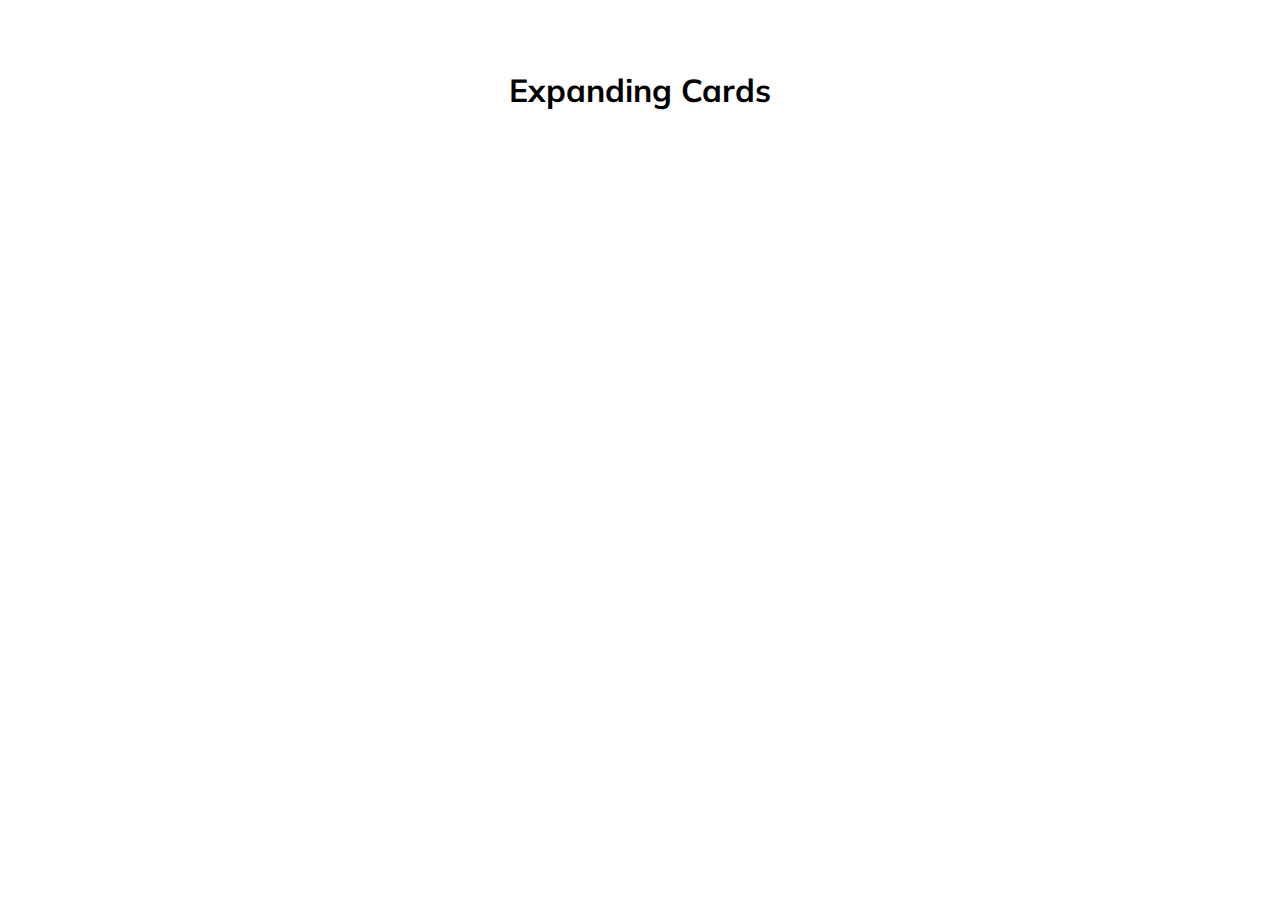
<file: 1_Expanding_Cards/index.html>
<!DOCTYPE html>
<html lang="en">
<head>
    <meta charset="UTF-8">
    <meta http-equiv="X-UA-Compatible" content="IE=edge">
    <meta name="viewport" content="width=device-width, initial-scale=1.0">
    <link rel="stylesheet"  href="styles.css" type="text/css">
    <link rel="stylesheet" href="https://cdnjs.cloudflare.com/ajax/libs/font-awesome/5.15.3/css/all.min.css" integrity="sha512-iBBXm8fW90+nuLcSKlbmrPcLa0OT92xO1BIsZ+ywDWZCvqsWgccV3gFoRBv0z+8dLJgyAHIhR35VZc2oM/gI1w==" crossorigin="anonymous" />
    <title>Expanding Cards</title>
</head>
<body>
    <h1>Expanding Cards</h1>
    <div class="container">
        <div 
            class="panel active" 
            style="background-image: url('https://images.unsplash.com/photo-1510256506868-484d0db06ee2?ixid=MnwxMjA3fDB8MHxwaG90by1wYWdlfHx8fGVufDB8fHx8&ixlib=rb-1.2.1&auto=format&fit=crop&w=2200&q=80');"
        >
            <h3>Dark Cave</h3>
        </div>
        <div 
            class="panel" 
            style="background-image: url('https://images.unsplash.com/photo-1548198073-328401ddd50a?ixid=MnwxMjA3fDB8MHxwaG90by1wYWdlfHx8fGVufDB8fHx8&ixlib=rb-1.2.1&auto=format&fit=crop&w=2550&q=80');"
        >
            <h3>Snowy Mountain</h3>
        </div>
        <div 
            class="panel" 
            style="background-image: url('https://images.unsplash.com/photo-1586155638764-bf045442f5f3?ixid=MnwxMjA3fDB8MHxwaG90by1wYWdlfHx8fGVufDB8fHx8&ixlib=rb-1.2.1&auto=format&fit=crop&w=2550&q=80');"
        >
            <h3>Blue Water</h3>
        </div>
        <div 
            class="panel" 
            style="background-image: url('https://images.unsplash.com/photo-1470081989310-425cc509b8f2?ixid=MnwxMjA3fDB8MHxwaG90by1wYWdlfHx8fGVufDB8fHx8&ixlib=rb-1.2.1&auto=format&fit=crop&w=2550&q=80');"
        >
            <h3>Long Exposure</h3>
        </div>
        <div 
            class="panel" 
            style="background-image: url('https://images.unsplash.com/photo-1470955233021-2c79a52e5034?ixid=MnwxMjA3fDB8MHxwaG90by1wYWdlfHx8fGVufDB8fHx8&ixlib=rb-1.2.1&auto=format&fit=crop&w=2550&q=80');"
        >
            <h3>Night Sky</h3>
        </div>
        <div 
            class="panel" 
            style="background-image: url('https://images.unsplash.com/photo-1619017974681-9c7e0a0ddc5f?ixid=MnwxMjA3fDB8MHxwaG90by1wYWdlfHx8fGVufDB8fHx8&ixlib=rb-1.2.1&auto=format&fit=crop&w=2550&q=80');"
        >
            <h3>Mountain Lake</h3>
        </div>
    </div>

    <script src="script.js"></script>
</body>
</html>
</file>
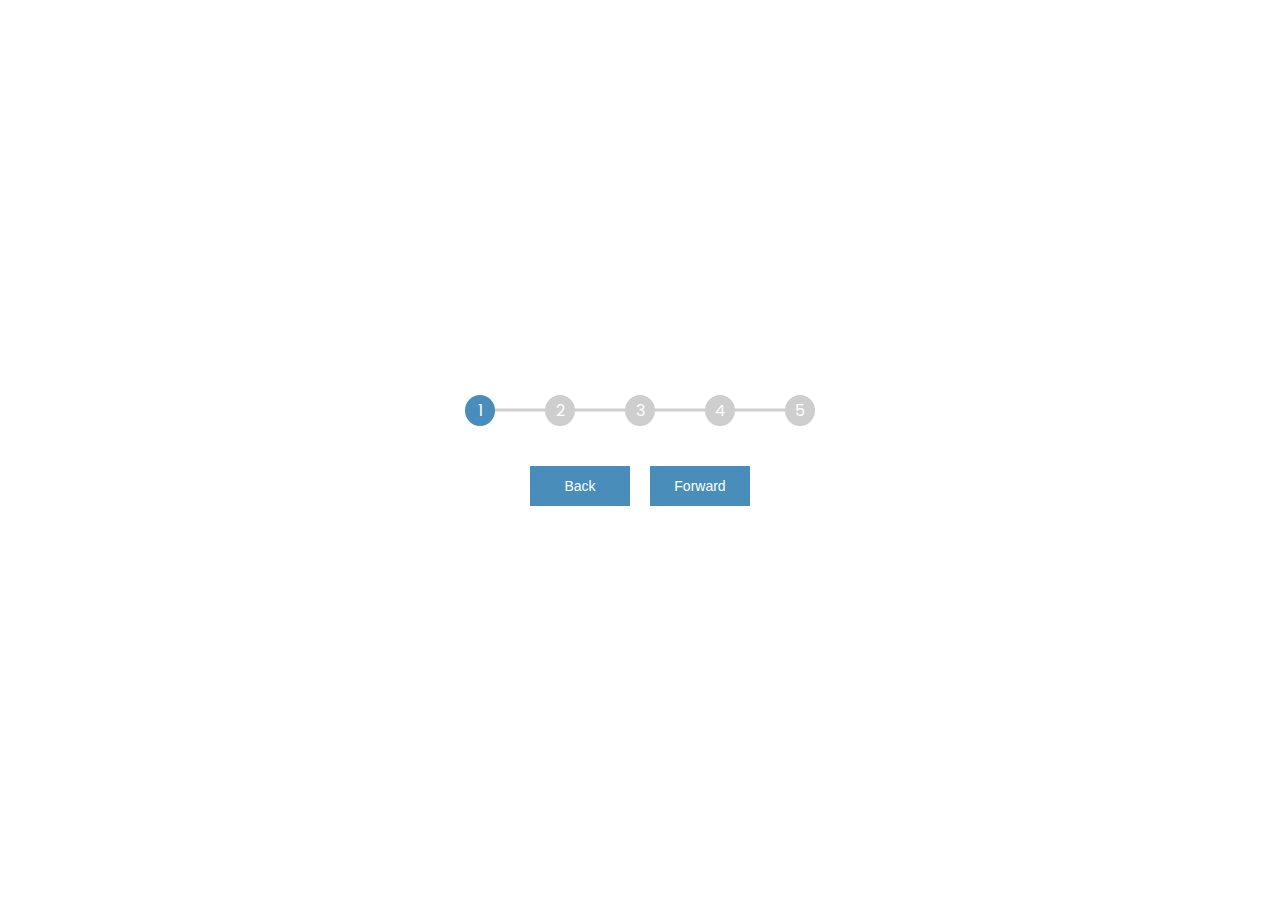
<file: 2_Progress_Steps/index.html>
<!DOCTYPE html>
<html lang="en">
<head>
    <meta charset="UTF-8">
    <meta http-equiv="X-UA-Compatible" content="IE=edge">
    <meta name="viewport" content="width=device-width, initial-scale=1.0">
    <link rel="stylesheet"  href="styles.css" type="text/css">
    <link rel="stylesheet" href="https://cdnjs.cloudflare.com/ajax/libs/font-awesome/5.15.3/css/all.min.css" integrity="sha512-iBBXm8fW90+nuLcSKlbmrPcLa0OT92xO1BIsZ+ywDWZCvqsWgccV3gFoRBv0z+8dLJgyAHIhR35VZc2oM/gI1w==" crossorigin="anonymous" />
    <title>Progress Steps</title>
</head>
<body>
    <div class="container">
        <div class="progress-container">
            <div class="progress" id="progress"></div>
            <div class="circle active">1</div>
            <div class="circle ">2</div>
            <div class="circle">3</div>
            <div class="circle">4</div>
            <div class="circle">5</div>
        </div>
        <div class="controllers">
            <button class="back" id="back">Back</button>
            <button class="forward" id="forward">Forward</button>
        </div>
        
    </div>
    <script src="script.js"></script>
</body>
</html>
</file>
<file: 1_Expanding_Cards/styles.css>
@import url('https://fonts.googleapis.com/css2?family=Muli:wght@300;400;500;700&display=swap');

* {
    box-sizing: border-box;
}

body {
    font-family: 'Muli', sans-serif;
    margin: 0;
    height: 100vh;
    display: flex;
    flex-direction: column;
    align-items: center;
    justify-content: center;
}

.container {
    position: relative;
    display: flex;
    height: 80vh;
    width: 100%;
    justify-content: space-between;
}

.panel {
    flex: 0.5;
    border-radius: 40px;
    margin: 0 10px;
    padding-left: 10px;
    cursor: pointer;
    background-position: center auto;
    background-size: cover;
    background-repeat: no-repeat;
    transition: 0.75s ease-out;
}

.panel.active {
    flex: 5;
}

.panel.active h3 {
    opacity: 1;
    transition: opacity 0.3s ease-in 0.4s;
}

.panel h3 {
    color: white;
    position: absolute;
    bottom: 10px;
    opacity: 0;
}

@media (max-width: 480px) {
    .container {
        height: 95vh;
    }
    h1 {
        display: none;
    }
    .panel:nth-of-type(5), 
    .panel:nth-of-type(6) {
        display: none;
    }
}
</file>
<file: 2_Progress_Steps/styles.css>
@import url('https://fonts.googleapis.com/css2?family=Poppins:wght@300;400;500;700&display=swap');

:root {
    --line-fill: #498dba;
    --line-empty: #cecece;
}
* {
    box-sizing: border-box;
}

body {
    font-family: 'Poppins', sans-serif;
    margin: 0;
    height: 100vh;
    display: flex;
    flex-direction: column;
    align-items: center;
    justify-content: center;
}

.container {
    width: 350px;
    max-width: 100%;
}

.progress-container {
    display: flex;
    position: relative;
    justify-content: space-between;
    align-items: center;
    margin-bottom: 40px;
}

.progress-container::before {
    content: '';
    position: absolute;
    left: 0;
    top: 50%;
    background-color: var(--line-empty);
    height: 3px;
    width: 100%;
    transform: translateY(-50%);
    z-index: -2;
}

.progress {
    position: absolute;
    width: 0%;
    left: 0;
    top: 50%;
    background-color: var(--line-fill);
    height: 3px;
    z-index: -1;
    transform: translateY(-50%);
    transition: .35s ease;
}

.circle {
    width: 30px;
    text-align: center;
    border: 3px solid var(--line-empty);
    border-radius: 50%;
    background-color: var(--line-empty);
    color: #fff;
    transition: .35s ease;
}

.circle.active {
    background-color: var(--line-fill);
    border: 3px solid var(--line-fill);
}

.controllers {
    display: flex;
    justify-content: center;
}

button {
    border: 0;
    font-size: 0.875em;
    margin: 0 10px;
    width: 100px;
    height: 40px;
    color: #fff;
    background-color: var(--line-fill);
    cursor: pointer;
}

button:disabled{
    background-color: var(--line-empty);
}

button:active {
    transform: scale(0.95)
}

    /* line blu, before line gray
        circle,
        circle active
        :root { --line-border-fill: #.498db}, line border-empty. replace with var(--)
        btn active transform scale
        focus
        disabled
        
    */
</file>
